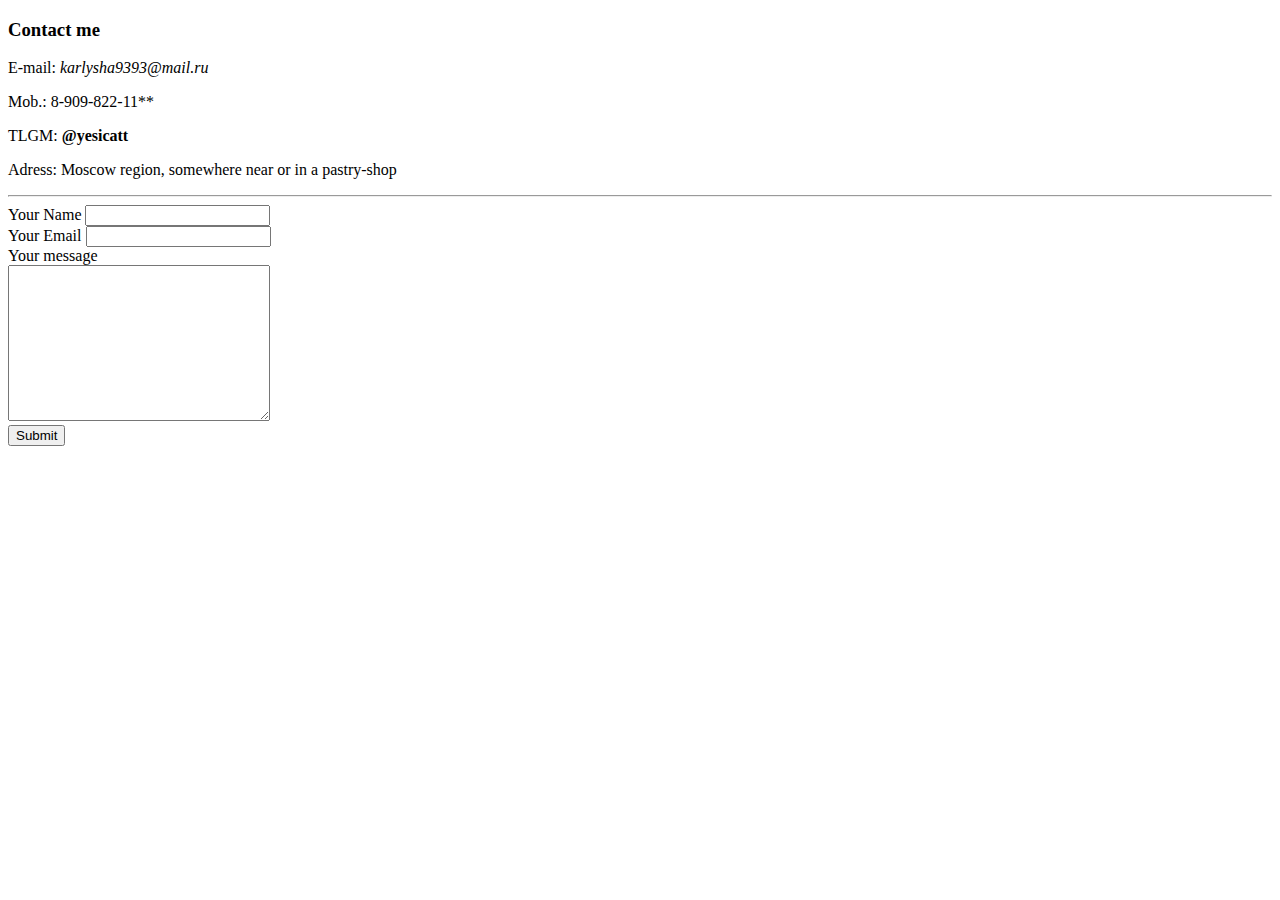
<file: contacts.html>
<!DOCTYPE html>
<html lang="en">
<head>
    <meta charset="UTF-8">
    <meta http-equiv="X-UA-Compatible" content="IE=edge">
    <meta name="viewport" content="width=device-width, initial-scale=1.0">
    <link rel="stylesheet" href="contacts.css">
    <title>Contacts</title>
</head>
<body>
    <h3>Contact me</h3>
    <p>E-mail: <em>karlysha9393@mail.ru</em></p>
    <p>Mob.: 8-909-822-11**</p>
    <p>TLGM: <strong>@yesicatt</strong></p>
    <p>Adress: Moscow region, somewhere near or in a pastry-shop</p>
    <!-- <div class="examples">
    <p><a href="https://www.dongiulio.ru/catalog/konditerskie_izdeliya_1/nabor_pirozhnykh/">Don Giulio</a><img src="https://www.dongiulio.ru/upload/iblock/4c5/4c5b237919516ec3de2e28d58d51e5a2.jpg" alt="cannoli"></a></p>
    <p><a href="https://buhanka.ru/#products">Буханка</a><img src="https://thumb.tildacdn.com/tild3233-6637-4830-b433-313630373135/-/format/webp/___.jpg" alt="donut"></a></p>
    <p><a href="https://www.dogeat.ru/catalog/dlya-koshek/">Котобазар</a><img src="https://www.dogeat.ru/storage/products/0/450x450/lakomstvo-beaphar-sweet-hearts-dlya-koshek-raznocvetnye-serdechki-1500-sht.jpg" alt="cannoli"></a></p>
</div> -->
<hr>
<!-- <div class="send"> -->
<form action="mailto:karlysha9393@mail.ru" method="post" enctype="text/plain">
    <label for="">Your Name</label>
    <input type="text" name="yourName" id=""><br>
    <label for="">Your Email</label>
    <input type="email" name="yourEmail" id=""><br>
    <label for="">Your message</label><br>
    <textarea name="yourMessage" id="" cols="30" rows="10"></textarea><br>
    <input type="submit" name="">
</form>
<!-- </div> -->

</body>
</html>
</file>
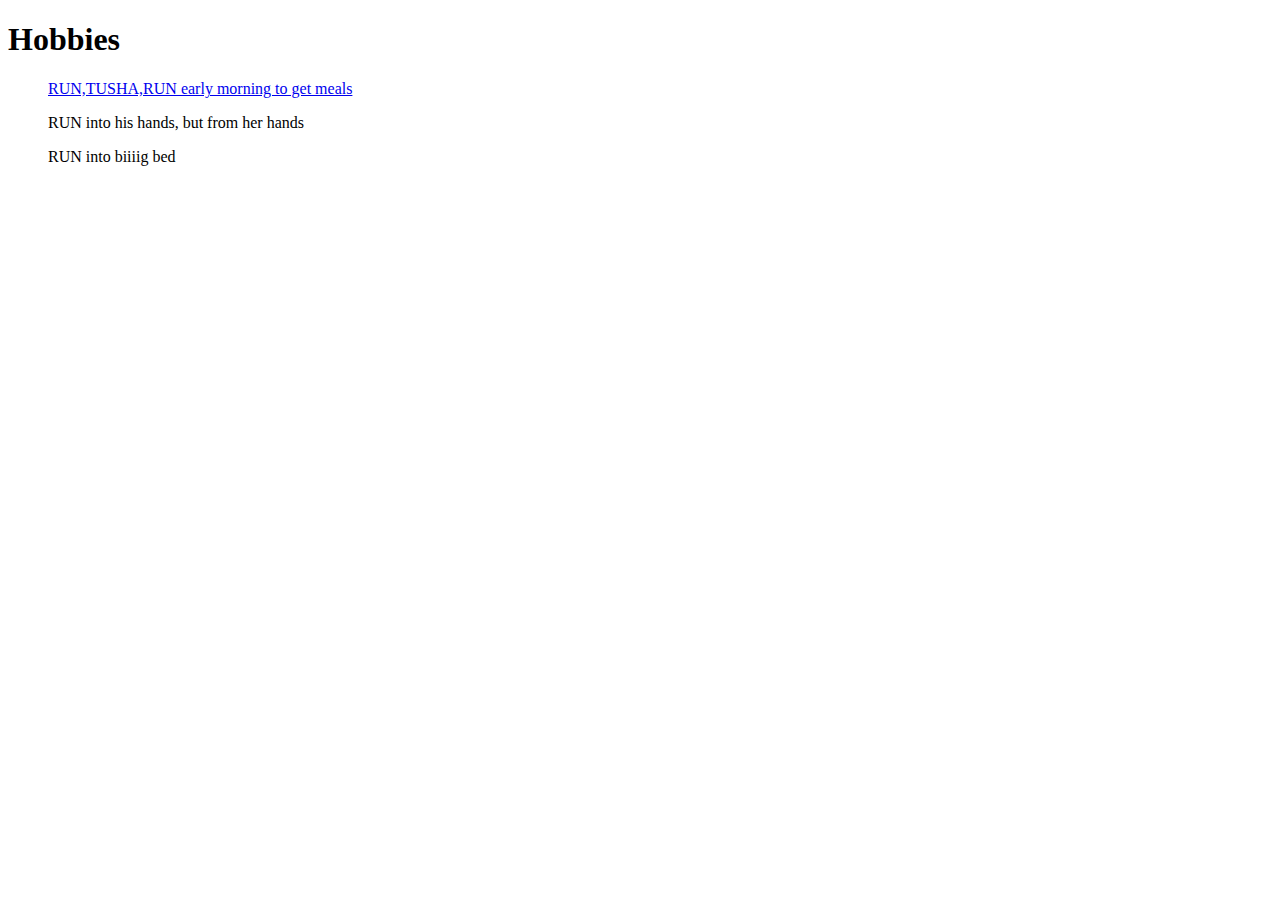
<file: hobbies.html>
<!DOCTYPE html>
<html lang="en">
<head>
    <meta charset="UTF-8">
    <meta http-equiv="X-UA-Compatible" content="IE=edge">
    <meta name="viewport" content="width=device-width, initial-scale=1.0">
    <title>Ours Hobbies</title>
</head>
<body>
    <h1>Hobbies</h1>
    <ol><a href="https://youtu.be/AwP2qK-WYoA">RUN,TUSHA,RUN early morning to get meals</a></ol>
    <ol>RUN into his hands, but from her hands</ol>
    <ol>RUN into biiiig bed</ol>
</body>
</html>
</file>
<file: contacts.css>
.examples {
    
    padding: 10px 20px;
    
    margin: 0px 10px;
    width: 100%;
    height: 200px;
}

.examples p {
   
    padding: 10px 15px;
   
}
.examples_img {
  
}

img {
    display: block;
    position: none;
    float: left;
    width: 180px;
    height: 160px;
}

/* .examples_img:not(:first-child) {
    margin: 10px 20px;
} */

/* .send {
    display: block;
    position: fixed;
    margin: 15px 10px;
    padding: 10px 20px;
}

form {
    border-top: 10px;
    margin: 10px 10px;
    padding: 10px 20px;
} */
</file>
